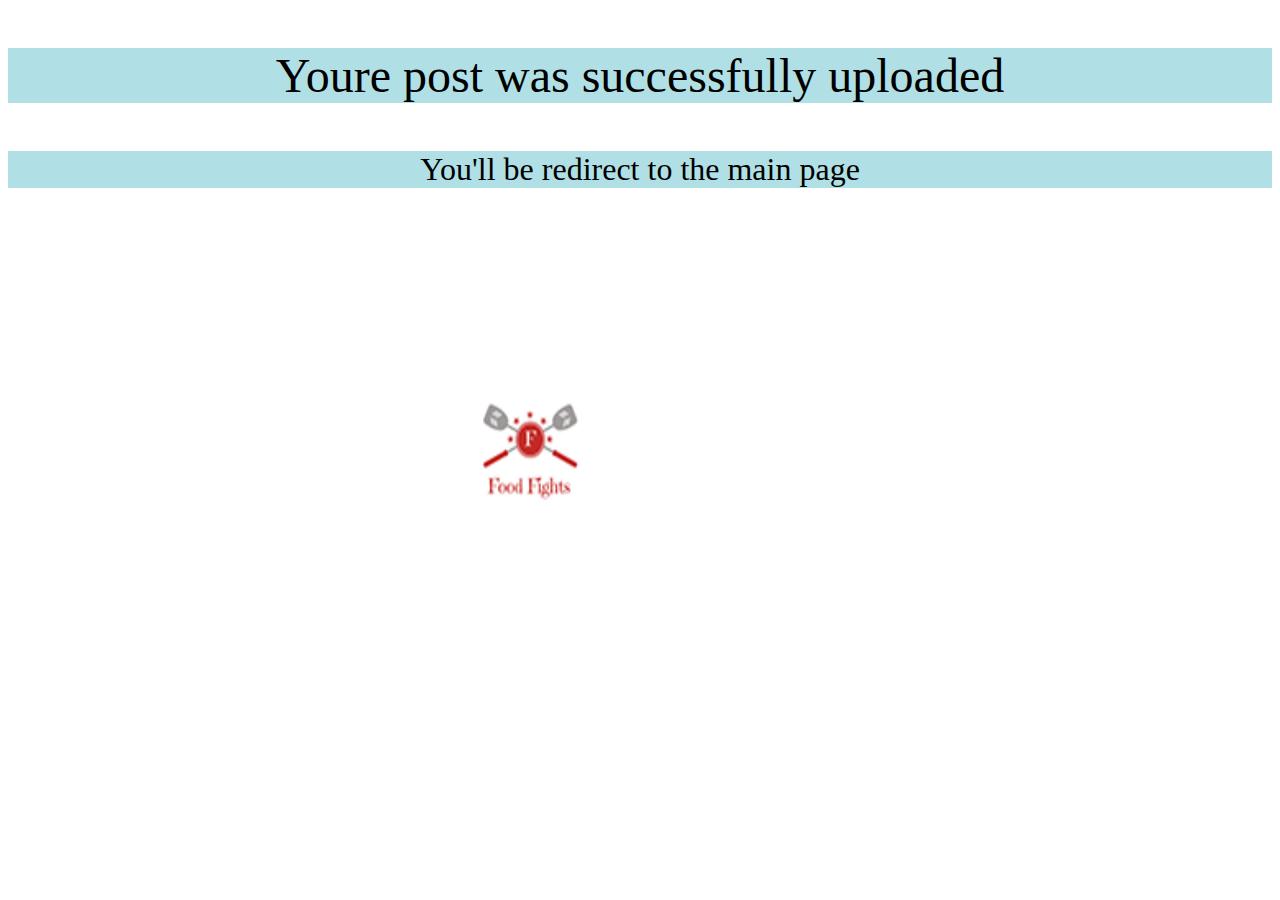
<file: templates/redirect.html>
<!DOCTYPE html>
<html>

<head>
    <meta http-equiv="refresh" content="4; url = http://127.0.0.1:5000/" />
</head>

<body>

    <p style="text-align:center; background-color:powderblue; font-size:300%;"> Youre post was successfully uploaded</p>
    <p style="text-align:center; background-color:powderblue; font-size:200%; "> You'll be redirect to the main page</p>
    <p><img src="../static/imgs/website-logo.png " style="position: absolute; right: 700px; bottom: 400px; height: 100px; width: 100px; ">

</body>

</html>
</file>
